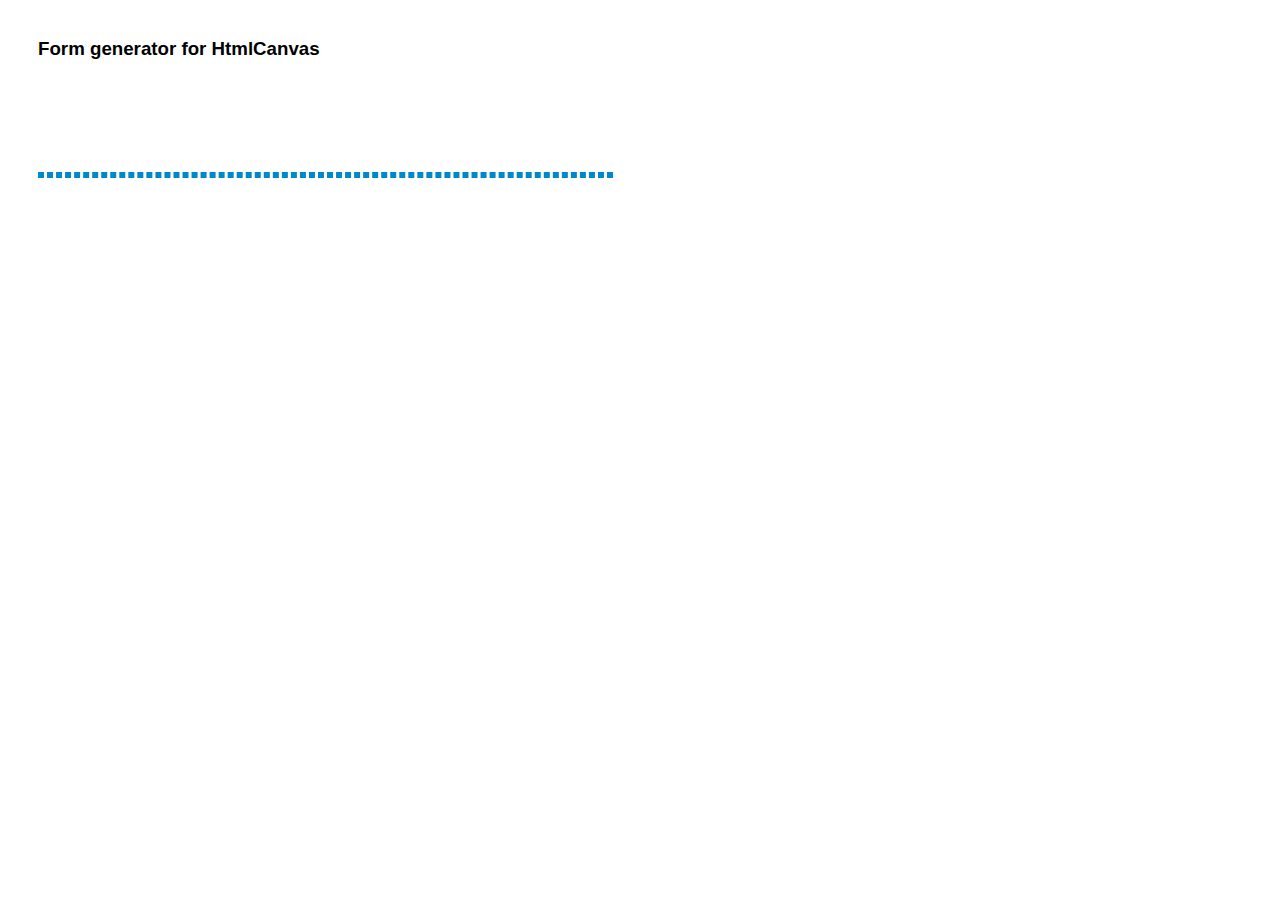
<file: example.html>
<!DOCTYPE html> 
<html> 
	<head> 
		<meta http-equiv="content-type" content="text/html; charset=utf-8" /> 
		
		<!-- External js libraries -->
		
		<script src="./src/js/codeMirror/codemirror.js"></script>
		<script src="./src/js/codeMirror/mode/javascript.js"></script>
		
		<!-- Required js files -->
		
		<script type='text/javascript' src='./src/js/external/jquery-2.1.4.min.js'></script> 
		<script type='text/javascript' src='./src/js/external/htmlCanvas.js'></script> 
		<script type='text/javascript' src='./src/js/form.js'></script> 
		<script type='text/javascript' src='./src/js/fields.js'></script> 
		<script type='text/javascript' src='./src/js/conditions.js'></script> 
		<script type='text/javascript' src='./src/js/utils.js'></script>
		
	
		<!-- External css libraries -->
	
		<link type="text/css" rel="stylesheet" href="./src/css/codemirror.css"/>
		
		<!-- Required css files -->
	
		<link rel="stylesheet" type="text/css" href='./src/css/htmlFormGenerator.css'/> 
		
		<!-- <link rel="stylesheet" type="text/css" href='./htmlFormGenerator.min.css'/>-->
	
	
  	</head> 
	
	<body> 
	
		<div class="example" style="float:left; width:50%;"></div>
		<code id="editor" style="float:left; width:45%; border:3px dashed #0088CC; margin: 30px; margin-top: 6.5%; height: 100%;"></code>
		<script>
	var Person = function() {
		this.year = '2017';
		this.description = 'Description...';
		this.email = 'test@test.com';
		this.color = '#0088bb';
		this.password = 'password';
		this.choices = ['choice 1', 'choice 4'];
		this.firstChoice = 'choice 4';
		this.lastChoice = 'choice 1';
		
		this.defaultChoices = ['choice 1', 'choice 2', 'choice 3', 'choice 4'];
	}

	function PersonRenderer(aPerson) {
		
		var that = htmlCanvas.widget();
		
		that.renderOn = function(html) {
			
			html.h3('Form generator for HtmlCanvas').setAttribute(
				'style', 
				'text-align:left;font-family:helvetica; margin: 30px;');
			
			form = new Form(aPerson);
			
			field = new Input('year', 'Year :');
				field.required();
				field.addCondition(new NumberCondition());
				field.addCondition(function(val) {
					return new Number(val) > 1900}, 
					'You can not put a value under 1900 !');
				field.addCondition(function(val) {
					return new Number(val) < 2018}, 
					'You can not put a value over 2018 !');
		
			form.add(field);
			
			field = new Textarea('description', 'Description :');
				field.required();
				field.addClass('hello world');
				field.addCondition(new NotEmptyCondition());
		
			form.add(field);
			
			form.add(new ExampleRenderer());
			
			field = new Input('email', 'Email :');
				field.addCondition(new NotEmptyCondition());
				field.addCondition(new EmailCondition());
	
			form.add(field);
			
			field = new Password('password', 'Password :');
				field.addCondition(new NotEmptyCondition());
		
			form.add(field);
			
			field = new Input('color', 'Color :', 'color');
				field.addCondition(new NotEmptyCondition());
		
			form.add(field);
			
			field = new Checkbox('choices', "Your choice :");	
				field.setOptions(aPerson.defaultChoices);
				field.addCondition(new NotEmptyCondition("You have to check something..."));
			
			form.add(field);
		
			field = new Radio('firstChoice', "First choice :");
				field.setColumnNumber(4);	
				field.setOptions(aPerson.defaultChoices);
			
			form.add(field);
			
			field = new Select('lastChoice', "Last choice :");
				field.setOptions(aPerson.defaultChoices);	
						
			form.add(field);
						
			form.add(new Comment("This is a form comment !"));
						
			form.addCondition(
				function (val) {return val.email != val.description}, 
				'Email and description must be differents !');
			
			button = new Button("Cancel");
			button.cssClass("btn");
			button.action(function (val){console.log("cancel")});
			
			form.liveValidation();
			form.add(button);
			
			
			form.saveAction(function (val){console.log(val)}, "Validate", "save");
		
			form.renderOn(html);			
			
		}
		
		return that;

	}

				function ExampleRenderer () {
					
					var that = htmlCanvas.widget();
		
					that.renderOn = function(html) {
						html.h4("Example renderer").setAttribute('style', 'width:95%; padding:2%; margin-top:0px; color: #5B5B5B; background:#dedede; border:2px solid #bbb; float: left;');
					}
					
					return that
				}
				
				/* Add a 
				view to the page  */

				jQuery(document).ready(function() {
					person = new Person();
					PersonRenderer(person).appendTo($('.example'));
					CodeMirror(document.getElementById("editor"), {
						value: PersonRenderer.prototype.constructor.toString(),
						mode:  "javascript"
					});
				})		

			</script>
			<style>
				.CodeMirror {
					height: 100%;
				}
			</style
		
	</body> 
</html>
</file>
<file: src/css/codemirror.css>
/* BASICS */

.CodeMirror {
  /* Set height, width, borders, and global font properties here */
  font-family: monospace;
  height: 300px;
  color: black;
}

/* PADDING */

.CodeMirror-lines {
  padding: 4px 0; /* Vertical padding around content */
}
.CodeMirror pre {
  padding: 0 4px; /* Horizontal padding of content */
}

.CodeMirror-scrollbar-filler, .CodeMirror-gutter-filler {
  background-color: white; /* The little square between H and V scrollbars */
}

/* GUTTER */

.CodeMirror-gutters {
  border-right: 1px solid #ddd;
  background-color: #f7f7f7;
  white-space: nowrap;
}
.CodeMirror-linenumbers {}
.CodeMirror-linenumber {
  padding: 0 3px 0 5px;
  min-width: 20px;
  text-align: right;
  color: #999;
  white-space: nowrap;
}

.CodeMirror-guttermarker { color: black; }
.CodeMirror-guttermarker-subtle { color: #999; }

/* CURSOR */

.CodeMirror-cursor {
  border-left: 1px solid black;
  border-right: none;
  width: 0;
}
/* Shown when moving in bi-directional text */
.CodeMirror div.CodeMirror-secondarycursor {
  border-left: 1px solid silver;
}
.cm-fat-cursor .CodeMirror-cursor {
  width: auto;
  border: 0 !important;
  background: #7e7;
}
.cm-fat-cursor div.CodeMirror-cursors {
  z-index: 1;
}

.cm-animate-fat-cursor {
  width: auto;
  border: 0;
  -webkit-animation: blink 1.06s steps(1) infinite;
  -moz-animation: blink 1.06s steps(1) infinite;
  animation: blink 1.06s steps(1) infinite;
  background-color: #7e7;
}
@-moz-keyframes blink {
  0% {}
  50% { background-color: transparent; }
  100% {}
}
@-webkit-keyframes blink {
  0% {}
  50% { background-color: transparent; }
  100% {}
}
@keyframes blink {
  0% {}
  50% { background-color: transparent; }
  100% {}
}

/* Can style cursor different in overwrite (non-insert) mode */
.CodeMirror-overwrite .CodeMirror-cursor {}

.cm-tab { display: inline-block; text-decoration: inherit; }

.CodeMirror-rulers {
  position: absolute;
  left: 0; right: 0; top: -50px; bottom: -20px;
  overflow: hidden;
}
.CodeMirror-ruler {
  border-left: 1px solid #ccc;
  top: 0; bottom: 0;
  position: absolute;
}

/* DEFAULT THEME */

.cm-s-default .cm-header {color: blue;}
.cm-s-default .cm-quote {color: #090;}
.cm-negative {color: #d44;}
.cm-positive {color: #292;}
.cm-header, .cm-strong {font-weight: bold;}
.cm-em {font-style: italic;}
.cm-link {text-decoration: underline;}
.cm-strikethrough {text-decoration: line-through;}

.cm-s-default .cm-keyword {color: #708;}
.cm-s-default .cm-atom {color: #219;}
.cm-s-default .cm-number {color: #164;}
.cm-s-default .cm-def {color: #00f;}
.cm-s-default .cm-variable,
.cm-s-default .cm-punctuation,
.cm-s-default .cm-property,
.cm-s-default .cm-operator {}
.cm-s-default .cm-variable-2 {color: #05a;}
.cm-s-default .cm-variable-3 {color: #085;}
.cm-s-default .cm-comment {color: #a50;}
.cm-s-default .cm-string {color: #a11;}
.cm-s-default .cm-string-2 {color: #f50;}
.cm-s-default .cm-meta {color: #555;}
.cm-s-default .cm-qualifier {color: #555;}
.cm-s-default .cm-builtin {color: #30a;}
.cm-s-default .cm-bracket {color: #997;}
.cm-s-default .cm-tag {color: #170;}
.cm-s-default .cm-attribute {color: #00c;}
.cm-s-default .cm-hr {color: #999;}
.cm-s-default .cm-link {color: #00c;}

.cm-s-default .cm-error {color: #f00;}
.cm-invalidchar {color: #f00;}

.CodeMirror-composing { border-bottom: 2px solid; }

/* Default styles for common addons */

div.CodeMirror span.CodeMirror-matchingbracket {color: #0f0;}
div.CodeMirror span.CodeMirror-nonmatchingbracket {color: #f22;}
.CodeMirror-matchingtag { background: rgba(255, 150, 0, .3); }
.CodeMirror-activeline-background {background: #e8f2ff;}

/* STOP */

/* The rest of this file contains styles related to the mechanics of
   the editor. You probably shouldn't touch them. */

.CodeMirror {
  position: relative;
  overflow: hidden;
  background: white;
}

.CodeMirror-scroll {
  overflow: scroll !important; /* Things will break if this is overridden */
  /* 30px is the magic margin used to hide the element's real scrollbars */
  /* See overflow: hidden in .CodeMirror */
  margin-bottom: -30px; margin-right: -30px;
  padding-bottom: 30px;
  height: 100%;
  outline: none; /* Prevent dragging from highlighting the element */
  position: relative;
}
.CodeMirror-sizer {
  position: relative;
  border-right: 30px solid transparent;
}

/* The fake, visible scrollbars. Used to force redraw during scrolling
   before actual scrolling happens, thus preventing shaking and
   flickering artifacts. */
.CodeMirror-vscrollbar, .CodeMirror-hscrollbar, .CodeMirror-scrollbar-filler, .CodeMirror-gutter-filler {
  position: absolute;
  z-index: 6;
  display: none;
}
.CodeMirror-vscrollbar {
  right: 0; top: 0;
  overflow-x: hidden;
  overflow-y: scroll;
}
.CodeMirror-hscrollbar {
  bottom: 0; left: 0;
  overflow-y: hidden;
  overflow-x: scroll;
}
.CodeMirror-scrollbar-filler {
  right: 0; bottom: 0;
}
.CodeMirror-gutter-filler {
  left: 0; bottom: 0;
}

.CodeMirror-gutters {
  position: absolute; left: 0; top: 0;
  min-height: 100%;
  z-index: 3;
}
.CodeMirror-gutter {
  white-space: normal;
  height: 100%;
  display: inline-block;
  vertical-align: top;
  margin-bottom: -30px;
}
.CodeMirror-gutter-wrapper {
  position: absolute;
  z-index: 4;
  background: none !important;
  border: none !important;
}
.CodeMirror-gutter-background {
  position: absolute;
  top: 0; bottom: 0;
  z-index: 4;
}
.CodeMirror-gutter-elt {
  position: absolute;
  cursor: default;
  z-index: 4;
}
.CodeMirror-gutter-wrapper ::selection { background-color: transparent }
.CodeMirror-gutter-wrapper ::-moz-selection { background-color: transparent }

.CodeMirror-lines {
  cursor: text;
  min-height: 1px; /* prevents collapsing before first draw */
}
.CodeMirror pre {
  /* Reset some styles that the rest of the page might have set */
  -moz-border-radius: 0; -webkit-border-radius: 0; border-radius: 0;
  border-width: 0;
  background: transparent;
  font-family: inherit;
  font-size: inherit;
  margin: 0;
  white-space: pre;
  word-wrap: normal;
  line-height: inherit;
  color: inherit;
  z-index: 2;
  position: relative;
  overflow: visible;
  -webkit-tap-highlight-color: transparent;
  -webkit-font-variant-ligatures: contextual;
  font-variant-ligatures: contextual;
}
.CodeMirror-wrap pre {
  word-wrap: break-word;
  white-space: pre-wrap;
  word-break: normal;
}

.CodeMirror-linebackground {
  position: absolute;
  left: 0; right: 0; top: 0; bottom: 0;
  z-index: 0;
}

.CodeMirror-linewidget {
  position: relative;
  z-index: 2;
  overflow: auto;
}

.CodeMirror-widget {}

.CodeMirror-rtl pre { direction: rtl; }

.CodeMirror-code {
  outline: none;
}

/* Force content-box sizing for the elements where we expect it */
.CodeMirror-scroll,
.CodeMirror-sizer,
.CodeMirror-gutter,
.CodeMirror-gutters,
.CodeMirror-linenumber {
  -moz-box-sizing: content-box;
  box-sizing: content-box;
}

.CodeMirror-measure {
  position: absolute;
  width: 100%;
  height: 0;
  overflow: hidden;
  visibility: hidden;
}

.CodeMirror-cursor {
  position: absolute;
  pointer-events: none;
}
.CodeMirror-measure pre { position: static; }

div.CodeMirror-cursors {
  visibility: hidden;
  position: relative;
  z-index: 3;
}
div.CodeMirror-dragcursors {
  visibility: visible;
}

.CodeMirror-focused div.CodeMirror-cursors {
  visibility: visible;
}

.CodeMirror-selected { background: #d9d9d9; }
.CodeMirror-focused .CodeMirror-selected { background: #d7d4f0; }
.CodeMirror-crosshair { cursor: crosshair; }
.CodeMirror-line::selection, .CodeMirror-line > span::selection, .CodeMirror-line > span > span::selection { background: #d7d4f0; }
.CodeMirror-line::-moz-selection, .CodeMirror-line > span::-moz-selection, .CodeMirror-line > span > span::-moz-selection { background: #d7d4f0; }

.cm-searching {
  background: #ffa;
  background: rgba(255, 255, 0, .4);
}

/* Used to force a border model for a node */
.cm-force-border { padding-right: .1px; }

@media print {
  /* Hide the cursor when printing */
  .CodeMirror div.CodeMirror-cursors {
    visibility: hidden;
  }
}

/* See issue #2901 */
.cm-tab-wrap-hack:after { content: ''; }

/* Help users use markselection to safely style text background */
span.CodeMirror-selectedtext { background: none; }
</file>
<file: src/css/htmlFormGenerator.css>
/*
 * Copyright 2018 Sebastien AUDIER <sebastien.audier@gmail.com>
 * This file is released under MIT.
 * See the LICENSE file for more infos.
 *
 * A simple Form generator for htmlCanvas library
 *
 */
 
.form {
    padding: 5%;
	float: left;
}

.form * {
	font-family: helvetica;
}

.form .clear {
	clear: both;
	width: 100%;
	float: left;
}

.form .errors {
	padding-top: 10px;
	padding-bottom: 10px;
}

.buttons {
	text-align: center;
	float: left;
	width: 99%;
}

 button {
	margin-right: 20px;
}

.field {
	float: left;
	width: 100%;
	margin-bottom: 20px;
}

.field > * {
	float: left;
}

.field .label {
	width: 30%;
}

.required .label::after{
	content: " *";
	color: red;
}

.field input,
.field textarea,
.field .checkbox-container,
.field .radio-container {
	width: 60%;
}

.field input,
.field textarea {
	border: 1px solid #bbb;
	padding: 1px;
}

.field .checkbox-container input,
.field .radio-container  input,
.field input[type=color] {
	width: 10%;
}

.error {
	width: 60%;
	color: red;
    margin: 10px;
    margin-left: 30%;
    font-size: 14px;
    font-weight: bold;
}

.comment {
	font-style: italic;
	font-size: 13px;
	line-height: 2em;
	color: #3b3b3b;
	float: left;
	width: 99%;
}

.field.validated input,
.field.validated textarea {
	border: 1px solid green;
	background: #f3fff8;
}

.field .validated {
	width: 8%;
	height: 16px;
	margin-top: 4px;
	background: url("./../../img/valid_16.png") no-repeat;
	background-size: 16px;
	margin-left: 1%;
}
</file>
<file: htmlFormGenerator.min.css>
.buttons,.comment,.field,.field>*,.form{float:left}.form{padding:5%}.form *{font-family:helvetica}.form .errors{padding-top:10px;padding-bottom:10px}.buttons{text-align:center;width:99%}button{margin-right:20px}.field{width:100%;margin-bottom:20px}.field .label{width:30%}.required::after{content:" *";color:red}.field .checkbox-container,.field .radio-container,.field input,.field textarea{width:69%}.field .checkbox-container input,.field .radio-container input,.field input[type=color]{width:10%}.error{width:69%;color:red;margin:10px 10px 10px 30%;font-size:14px;font-weight:700}.comment{font-style:italic;font-size:13px;line-height:2em;color:#3b3b3b;width:99%}
</file>
